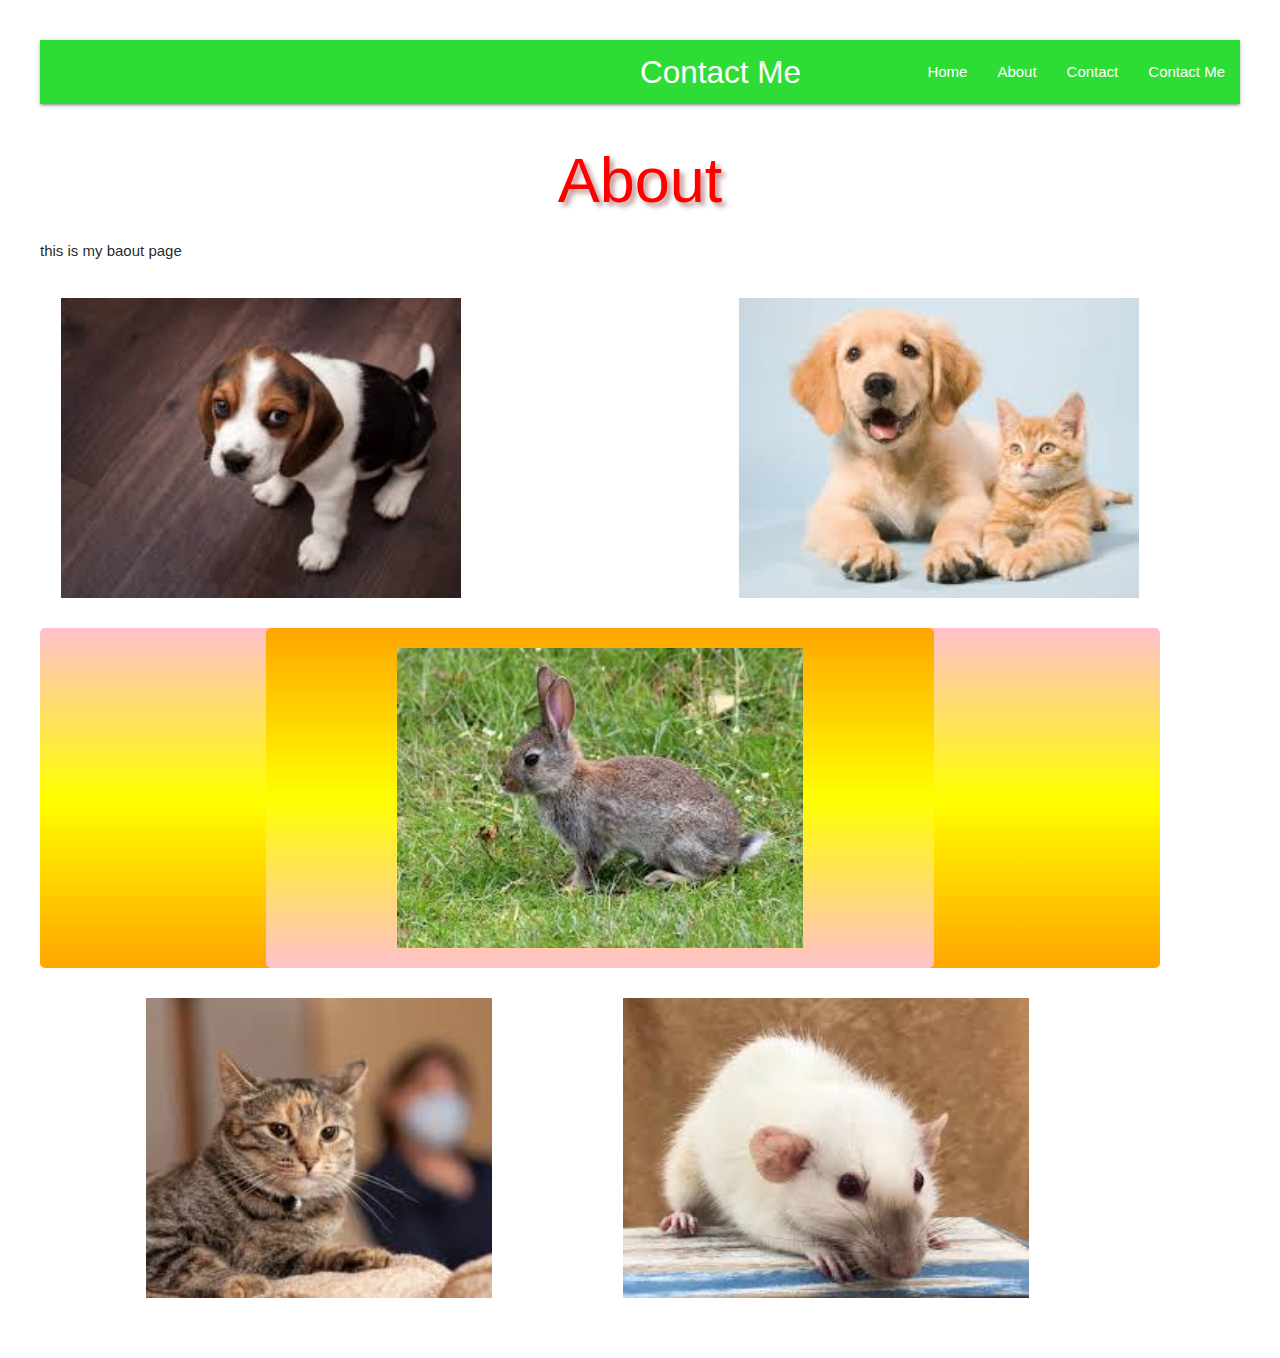
<file: about.html>
<!DOCTYPE html>
<html lang="en">
<head>
    <meta charset="UTF-8">
    <meta name="viewport" content="width=device-width, initial-scale=1.0">
    <title>About</title>
    <link rel="stylesheet" href="https://cdnjs.cloudflare.com/ajax/libs/materialize/1.0.0/css/materialize.min.css">
    <link rel="stylesheet" href="style.css">
</head>
<body>

    <nav>
        <div class="nav-wrapper">
          <a href="#!" class="brand-logo Center">Contact Me</a>
          <ul class="right hide-on-med-and-down">
            <li><a href="index.html">Home</a></li>
            <li><a href="About.html">About</a></li>
            <li ><a href="Contact.html">Contact</a></li>
            <li ><a href="ContactMe.html">Contact Me</a></li>
          </ul>
        </div>
      </nav>

   <h1>About</h1> 
   <p> this is my baout page</p>
   <div class="wrapper">
    <div class="Box a"><img src="p1.jfif" alt="Puppy1" height="300"></div>
    <div class="Box b"><img src="p2.jfif" alt="Puppy2" height="300"></div>
    <div class="Box c"></div>
    <div class="Box d"><img src="c2.jfif" alt="Puppy1" height="300"></div>
    <div class="Box e"><img src="r1.jfif" alt="rat" height="300"></div>
    <div class="Box f"><img src="r2.jfif" alt="rabbit" height="300"></div>
  </div>
</body>
</html>
</file>
<file: style.css>
h1 {
 color: red; 
 text-align: center; 
 text-shadow: 4px 4px 5px rgba(99, 5, 5, 0.418); 
}
.title {
    color: #41d141;
}
#new {
    color: sandybrown;
}

nav {
    background-color: skyblue;
    text-align: center;
}

a {
    text-decoration-line: none;
}
nav ul{
    list-style: none;
}

nav li{
    display: inline-block;
    padding: 20px;
}
.container {
    border: 2px dashed rgb(98, 162, 223);
    margin: 50px 700px 30px 0px;
    padding: 5px 5px 5px 0px;
    flex-wrap: wrap;
}

.box {
    display: inline-block;
    height: 100px;
    width: 100px;
    background-color: rgb(98, 162, 223);
    margin: 10px 3px;
}
@keyframes fadeMe {
    0% {
        opacity: 1;
    }
    100% {
        opacity: 0;
    }
}

#box1 {
    animation-name: fadeMe;
    animation-duration: 5s;
    animation-iteration-count: infinite;
    animation-timing-function: linear;
}

@keyframes rotation {
    0% { transform: rotate(90deg);}
    50% { transform: rotate(180deg);}
    100% { transform: rotate(360deg);}
}

#box2 {
    animation-name: rotation;
    animation-duration: 2s;
    animation-iteration-count: 5s;
    animation-timing-function: ease-in-out;
    border-radius: 10%;
    background-image: radial-gradient(Circle, purple, orange, pink, yellow, purple);
}

@keyframes getBigger {
    0% {transform: scale(1);}
    50% {transform: scale(2);}
    100% {transform: scale(.5);}
}

#box3 {
    animation: getBigger 10s infinite ease-in-out;
    border-radius: 50%;
    background: aquamarine;
}

@keyframes changeColours {
    0% { background-color: gray;}
    25% { background-color: rgb(45, 221, 54);}
    50% { background-color: rgb(47, 11, 129);}
    750% { background-color: rgb(216, 19, 84);}
    100% { background-color: gray;}
}
#box4 {
    animation: changeColours 10s 2s forwards;
}
.circle-Img {
border-radius: 50%;
}

@keyframes  moveBox {
    0% {left: 0px; top: 0px;}
    25% {left: 100px; top: 0px;}
    50% {left: 100px; top: 200px;}
    75% {left: 0px; top: 200px;}
    100% {left: 0px; top: 0px;}
}
#box5 {
    position: relative;
    animation: moveBox 5s 8s;
    background: red;
}
img {
    box-shadow: 10px 30px 20px 300px
     rgb(181, 194, 162) inset;
}
#box6 {
    top: 10px;
    left: 20px;
    position: relative;
}

.flex {
margin: 10px;
border: 3px solid blue;
display: flex;
flex-wrap: wrap;
justify-content: space-around;
padding: 30px;
}


form input, textarea, button {
    display: block;
    margin: 30px;
}

.nav-wrapper {
    background-color: rgb(45, 221, 54);
}

.contact-box {
    display: flex;
    justify-content: center;
}
.row {
    margin: 30px;
}

.input-field {
    margin: 20px;
}

.wrapper {
    display: grid;
    grid-gap: 10px;
    grid-template-columns: repeat(5, [col] 18% ) ;
    grid-template-rows: repeat(3, [row] auto  );
    background-color: white;
    color: #444;
}

.Box {
    background-color:white;
    color: #fff;
    border-radius: 5px;
    padding: 20px;
    font-size: 150%;
    z-index:10;

}

.a {
    grid-column: col / span  2;
    grid-row: row ;
    display: flex;
    justify-content: center;
}
.b {
    grid-column: col 4 / span  2 ;
    grid-row: row ;
    display: flex;
    justify-content: center;
}
.c {
    grid-column: col / span 5;
    grid-row: row 2 ;
    display: flex;
    justify-content: center;
    background-image: linear-gradient(pink, yellow, orange);
}
.d {
    grid-column: col 1 / span  3 ;
    grid-row: row 3 ;
    display: flex;
    justify-content: center;
}

.e {
    grid-column: col 3/ span 3;
    grid-row: row 3;
    display: flex;
    justify-content: center;
}

.f {
    grid-column: col 2 / span 3;
    grid-row: row 2  ;
    background-color: rgba(49,121,207, 0.5);
    z-index: 20;
    display: flex;
    justify-content: center;
    background-image: linear-gradient(orange, yellow, pink);
}
body {
    margin: 40px;
  }
</file>
